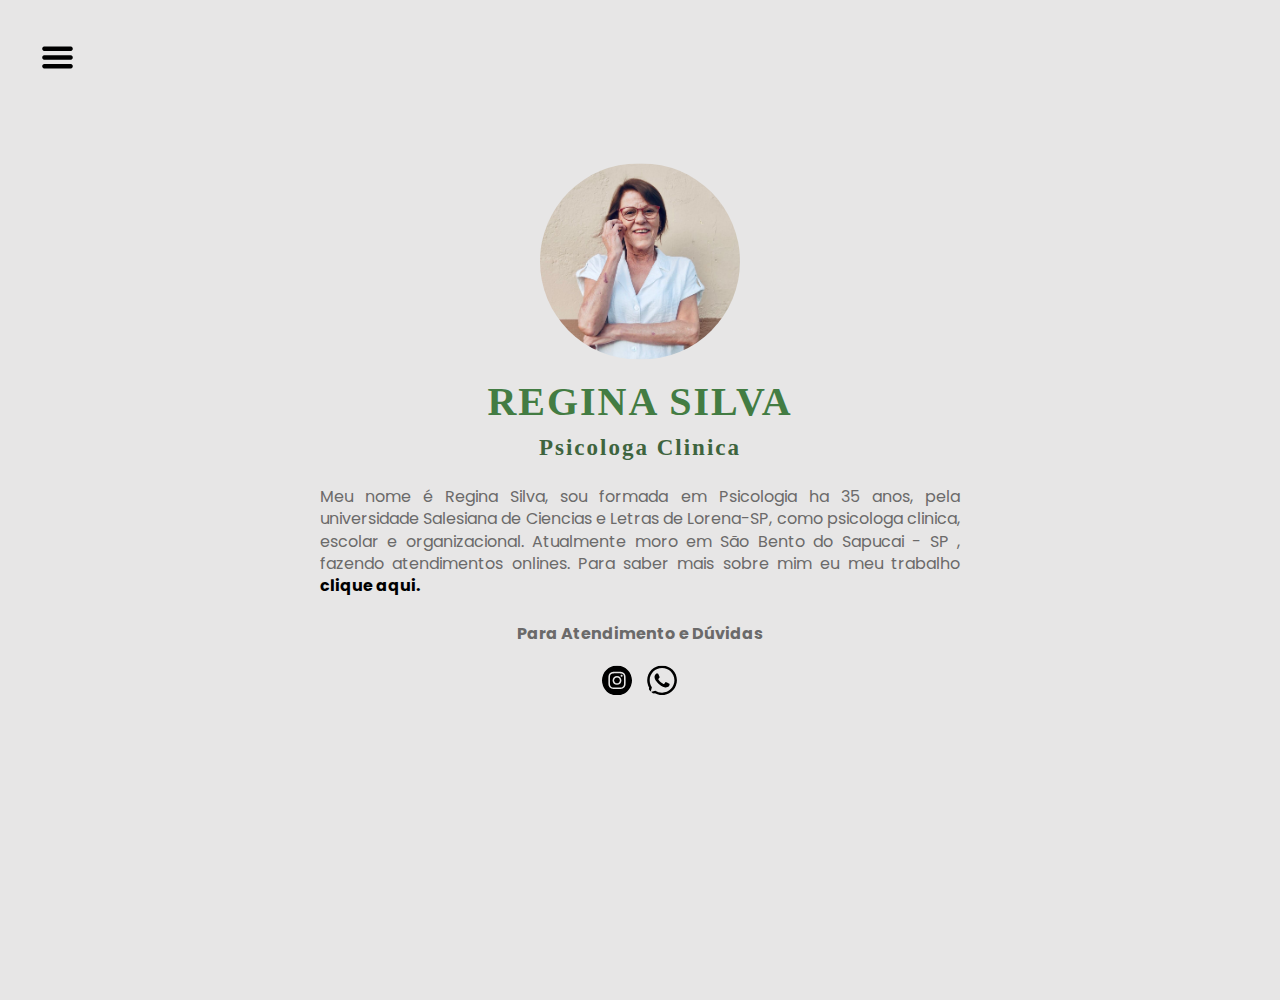
<file: index.html>
<!DOCTYPE html>
<html lang="pt-BR">
<head>
    <meta charset="UTF-8">
    <meta http-equiv="X-UA-Compatible" content="IE=edge">
    <meta name="viewport" content="width=device-width, initial-scale=1.0">
    <link href="https://fonts.googleapis.com/css2?family=Oswald&family=Poppins:wght@300&display=swap" rel="stylesheet">
    
    <link rel="stylesheet" href="index.css">
    <title>Regina Silva</title>
    </head>
    <body>
    <div class="button"> 
                <button id="btnhamburguer">
                    <a href="./container.html">
                        <img src="./imgs/hamburguer.svg">
                    </a> 
                </button>       
    </div>
    <div id="home" class="home">
        <div class="container">            
            <div class="image">
                 <img src="./imgs/WhatsApp Image 2022-08-12 at 12.33.34.jpeg" alt="Breno Papalardi Perfil"  class="perfilimage">
            </div>
                <div class="textcontainer">
                <h1> Regina Silva</h1>
                <h3> Psicologa Clinica</h3>
                <p>                
                    Meu nome é Regina Silva, sou formada em Psicologia ha 35 anos, pela universidade Salesiana de Ciencias e Letras de Lorena-SP, como psicologa clinica, escolar e organizacional. Atualmente moro em São Bento do Sapucai - SP , fazendo atendimentos onlines. Para saber mais sobre mim eu meu trabalho <a href="#"><span><a href="./about.html">clique aqui.</span></a>
                </p>                
                <p class="p1"><b>Para Atendimento e Dúvidas</b></p>
                <div class="socialmedia">
                    <ul>
        
                        <li>
                            <a href="https://www.instagram.com/psico_reginasbs/"><img src="./imgs/insta.svg"/></a>
                        </li>
                        <li>
                            <a href="https://api.whatsapp.com/send?phone=55119995851730&text=Ola%2C%20gostaria%20de%20tirar%20informa%C3%A7%C3%B5es%20sobre%20consultas."><img src="./imgs/iconmonstr-whatsapp-1.svg"/></a>
                        </li>
                    </ul>
                </div>            
        </div>       

    </div>
    
</body>
</html>
</file>
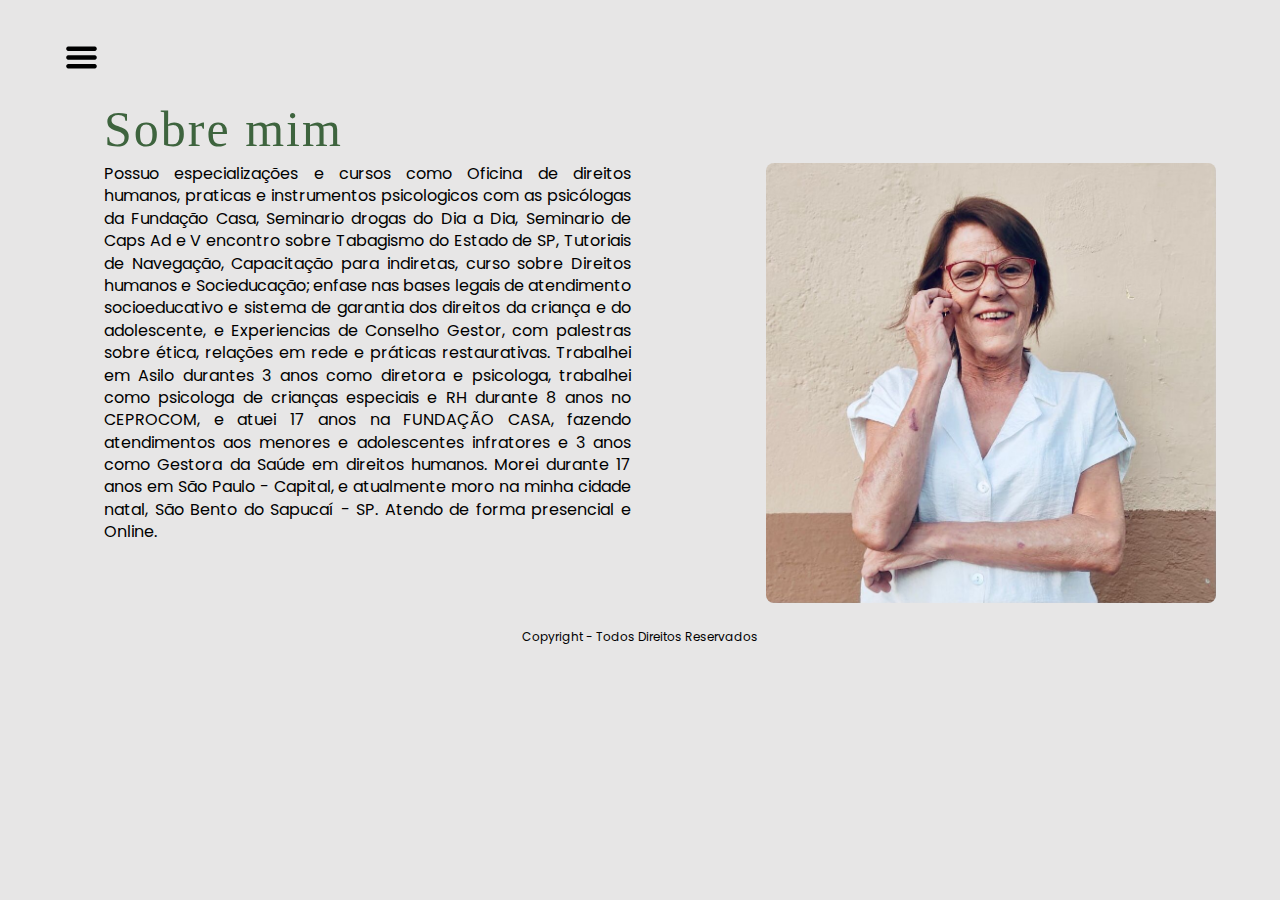
<file: about.html>
<!DOCTYPE html>
<html lang="pt-BR">
<head>
    <meta charset="UTF-8">
    <meta http-equiv="X-UA-Compatible" content="IE=edge">
    <meta name="viewport" content="width=device-width, initial-scale=1.0">
    <link href="https://fonts.googleapis.com/css2?family=Oswald&family=Poppins:wght@300&display=swap" rel="stylesheet">
    <link href="https://fonts.googleapis.com/css2?family=Abril+Fatface&display=swap" rel="stylesheet">
    <link rel="stylesheet" href="about.css">
    <title>Regina Silva</title>
</head>
<body>
    <div class="container">
        <div class="button"> 
            <button id="btnhamburguer">
                <a href="./container.html">
                    <img src="./imgs/hamburguer.svg">
                </a> 
            </button>       
        </div>
            <div class="textprimary">
                <h1>
                    Sobre mim
                </h1><br/>   
            </div>
            <div class="abouttext">
                <p>
                    Possuo especializações e cursos como Oficina de direitos humanos, praticas e instrumentos psicologicos com as psicólogas da Fundação Casa, Seminario drogas do Dia a Dia, Seminario de Caps Ad e V encontro sobre Tabagismo do Estado de SP, Tutoriais de Navegação, Capacitação para indiretas, curso sobre Direitos humanos e Socieducação; enfase nas bases legais de atendimento socioeducativo e sistema de garantia dos direitos da criança e do adolescente, e Experiencias de Conselho Gestor, com palestras sobre ética, relações em rede e práticas restaurativas. Trabalhei em Asilo durantes 3 anos como diretora e psicologa, trabalhei como psicologa de crianças especiais e RH  durante 8 anos no CEPROCOM, e atuei 17 anos na FUNDAÇÃO CASA, fazendo atendimentos aos menores e adolescentes infratores e 3 anos como Gestora da Saúde em direitos humanos. Morei durante 17 anos em São Paulo - Capital, e atualmente moro na minha cidade natal, São Bento do Sapucaí - SP. Atendo de forma presencial e Online.
                </p>
                <img src="./imgs/WhatsApp Image 2022-08-12 at 12.33.34.jpeg">
            </div>
            <div class="footer">
                <p>Copyright - Todos Direitos Reservados </p>
            </div>
    </div>
    
</body>
</html>
</file>
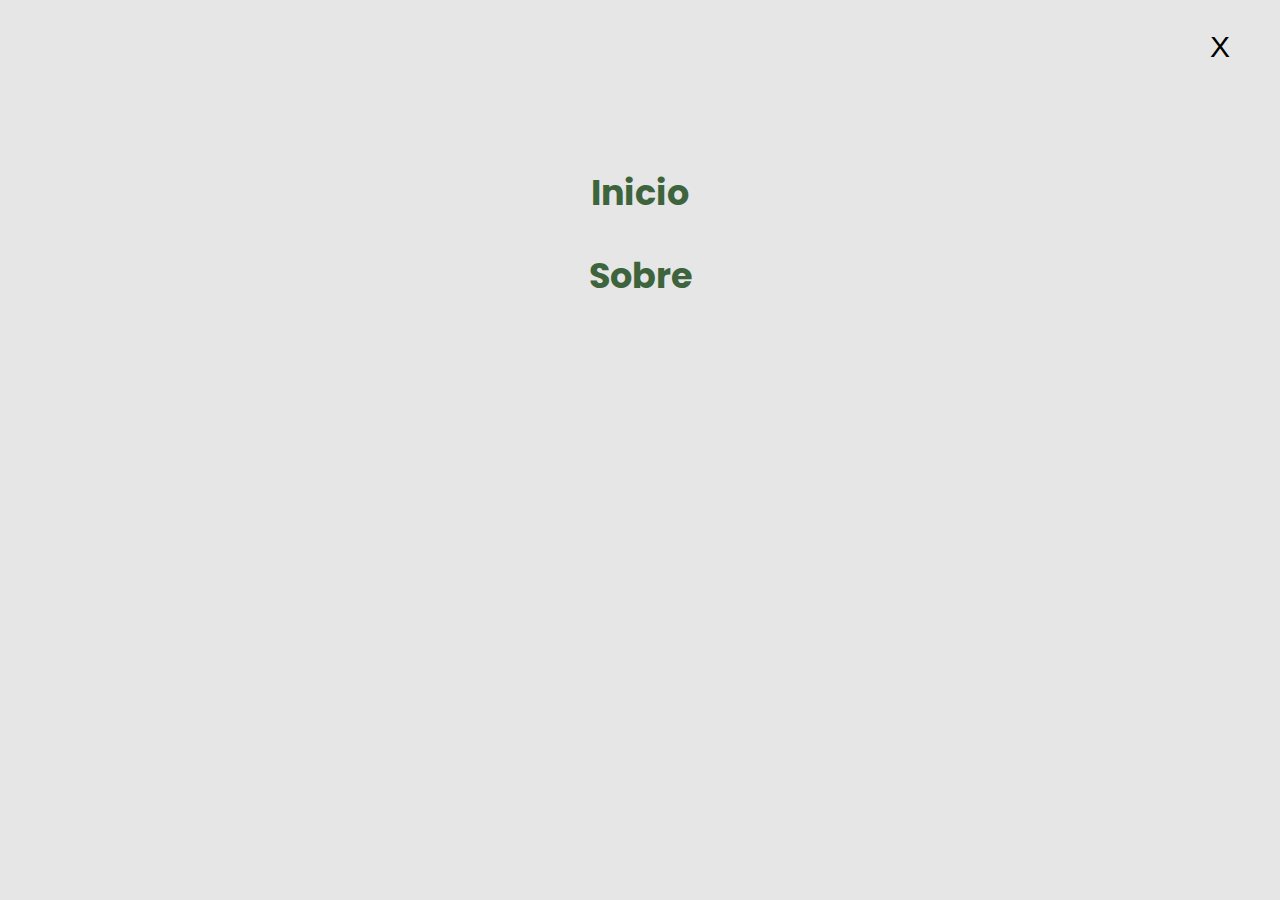
<file: container.html>
<!DOCTYPE html>
<html lang="pt-BR">
<head>
    <meta charset="UTF-8">
    <meta http-equiv="X-UA-Compatible" content="IE=edge">
    <meta name="viewport" content="width=device-width, initial-scale=1.0">
    <link href="https://fonts.googleapis.com/css2?family=Oswald&family=Poppins:wght@300&display=swap" rel="stylesheet">
    <link href="https://fonts.googleapis.com/css2?family=Secular+One&display=swap" rel="stylesheet">
    <link rel="stylesheet" href="container.css">
    <title>Breno Papalardi</title>
</head>
<body>
    <div class="icon">      
        <button id="btnicon">
            <a href="./index.html">
                X
            </a> 
        </button>
                                
    </div>
    <div class="container">
        <ul>
            <li>
                <a href="./index.html">Inicio</a>
            </li>
            <li>
                <a href="./about.html">Sobre</a>
            </li>
        </ul>
    </div>
    
</body>
</html>
</file>
<file: index.css>
* { 
    padding: 0;
    margin: 0;
    box-sizing: border-box;
    background-color: rgb(231, 230, 230);
}
body {
    font-family: 'Poppins', sans-serif;
    overflow-y:hidden;
}
.button {
    padding-left: 40px;
    padding-top: 40px;
    width: 100px;
    height: 100px;
}
#btnhamburguer{
    background-color: white;
    border: none;
    left: 20px;
    transition-duration: 500ms;
    transition-timing-function: ease;
}
#btnhamburguer img{    
    width: 35px;     
    transition-duration: 700ms; 

}
#btnhamburguer img:hover {
    transform: scale(1.2,1.2);
}

.home {
    margin: auto;
    display: block;
    height: 100vh;
    width: 50vw;
    background-attachment: fixed;
    background-size: cover;
    position: relative;
    
}
.textcontainer h1{
    text-transform: uppercase;
}
.container{
    position: relative;
    top: 37%;
    left: 50%;
    transform: translate(-50%, -50%);
}
.image img {
    display: block;    
    margin-left: auto;
    margin-right: auto;    
    
}
.home .container .image img{
    border-radius: 100px;
    width: 200px;
    margin-bottom: 3%;
}

.textcontainer {
    text-align: center;
    
}
h1 {
    font-family: Playfair Display; 
    font-size: 40px;
    margin-bottom: 10px;
    letter-spacing: 2px; 
    color: rgb(67, 124, 67);
    
}

h3 {
    font-family: Playfair Display; 
    font-size: 23px;
    margin-bottom: 10px;
    letter-spacing: 2px; 
    color: rgb(62, 100, 62);

}
p{
    margin-top: 25px;
    margin-bottom: 0;
    line-height: 1.4;
    color: rgb(107, 106, 106);
    text-align: justify;
}
.p1{
    text-align: center;
    margin-bottom: 20px;
}
a {
text-decoration: none;
font-weight: bold;
color: black;
transition-duration: 250ms;  
}
a:hover{
    color: rgb(62, 100, 62);  
}

/* SOCIAL MEDIA */

.socialmedia {
    display: flex;
    padding-left: 44%;
}

.socialmedia ul {
    display: flex;
    list-style: none;
    width:100px
}
.socialmedia ul li{  
    padding-right: 15px;  
    
}
.socialmedia ul li a img{
    width: 30px;
    border-radius: 13px;    
    transition-duration: 500ms;    
}
.socialmedia ul li a img:hover{
    color: rgb(62, 100, 62);  
    transform: scale(0.8,0.8);
    
}
</file>
<file: about.css>
* {
    padding: 0;
    margin: 0;
    box-sizing: border-box;
    background-color: rgb(231, 230, 230);
}

body {
    font-family: 'Poppins', sans-serif;
}

.button {
    padding-top: 40px;
    width: 100px;
    height: 100px;
}


#btnhamburguer {
    background-color: white;;
    border: none;
    left: 20px;
    transition-duration: 500ms;
    transition-timing-function: ease;
}

#btnhamburguer img {
    width: 35px;
    transition-duration: 700ms;

}

#btnhamburguer img:hover {
    transform: scale(1.2, 1.2);
}

.textprimary {
    width: 55%;
    margin-bottom: -20px;
}


.container {
    margin: auto;
    display: block;
    height: 100vh;
    width: 90vw;
    background-attachment: fixed;
    background-size: cover;
    position: relative;
}


.textprimary h1 {
    color: rgb(62, 100, 62);  
    padding-left: 40px;
    font-size: 50px;
    font-weight: 400;
    letter-spacing: 2px;
    font-family: Playfair Display; 

}
.abouttext{
    display: flex;
    justify-content: space-between;
}
.abouttext p {
    width: 567px;        
    padding-left: 40px;
    text-align: justify;
    line-height: 1.4;
}

.abouttext img {
    float: right;
    max-width: 450px;
    border-radius: 8px;
}
.footer p{
    text-align: center;
    padding-top: 25px;
    font-size: 12px;
}
</file>
<file: container.css>
* { 
    padding: 0;
    margin: 0;
    box-sizing: border-box;
    background-color: rgb(231, 230, 230);
}
body {
    font-family: 'Poppins', sans-serif;
    overflow-y:hidden;
}
.icon {
  display: flex;  
  justify-content: right;
  padding-right: 50px;
  padding-top: 30px;
 
  }
#btnicon {
    display: flex;
    border-style: none;
    background-color: white; 
    color: rgb(62, 100, 62);  
}
#btnicon a {
    font-size: 30px;
    color: #000000;
    text-decoration: none;
    font-weight: 100;
    transition: 500ms;
    
}
#btnicon a:hover{
    color: rgb(62, 100, 62);  
    transform: scale(1.3);
}


.container {
    margin: auto;
    background-attachment: fixed;
    background-size: cover;
    position: relative;    
    padding-top: 8%;

}
.container ul {
    list-style: none;    
    text-align: center;
    height: 0 auto;
    
}
.container ul li{
    padding-top: 0px;
    padding-bottom: 30px;
}
.container ul li a{
    text-decoration: none;
    color: rgb(62, 100, 62);
    font-size: 35px;
    font-weight: bold;
    transition: 500ms;
}
.container ul li a:hover{
    color:rgb(25, 216, 174);
}
</file>
